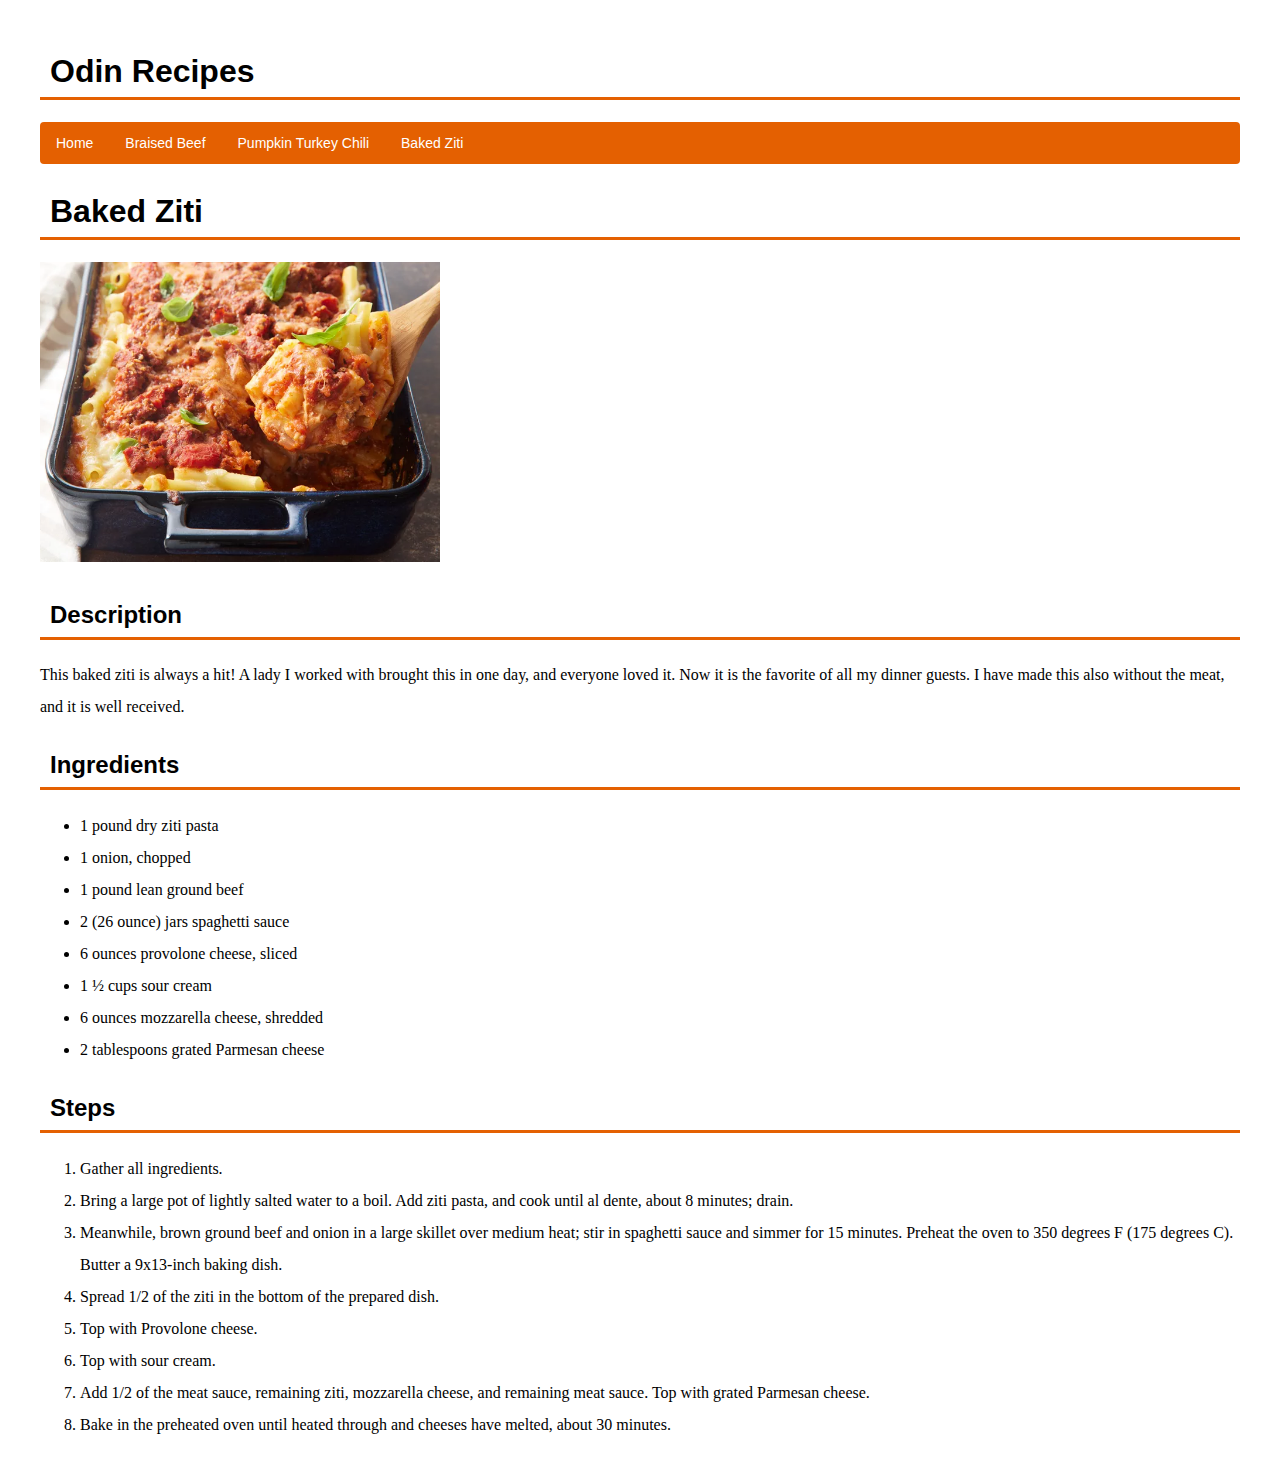
<file: recipes/baked-ziti.html>
<!DOCTYPE html>
<html lang="en">
<head>
    <meta charset="UTF-8">
    <meta name="viewport" content="width=device-width, initial-scale=1.0">
    <title>Baked Ziti</title>
    <link rel="stylesheet" href="../assets/css/style.css">
</head>
<body>
    <nav>
        <h1>Odin Recipes</h1>
        <ul>
            <li><a href="../index.html">Home</a></li>
            <li><a href="../recipes/braised-beef.html">Braised Beef</a></li>
            <li><a href="../recipes/pumpkin-turkey-chili.html">Pumpkin Turkey Chili</a></li>
            <li><a href="../recipes/baked-ziti.html">Baked Ziti</a></li>
        </ul>
    </nav>
    <h1>Baked Ziti</h1>
    <img src="../assets/images/baked-ziti.webp" alt="Baked Ziti Recipe Image" width="683" height="512" />
    <h2>Description</h2>
    <p>This baked ziti is always a hit! A lady I worked with brought this in one day, and everyone loved it. Now it is the favorite of all my dinner guests. I have made this also without the meat, and it is well received.</p>
    <h2>Ingredients</h2>
    <ul>
        <li>1 pound dry ziti pasta</li>
        <li>1 onion, chopped</li>
        <li>1 pound lean ground beef</li>
        <li>2 (26 ounce) jars spaghetti sauce</li>
        <li>6 ounces provolone cheese, sliced</li>
        <li>1 ½ cups sour cream</li>
        <li>6 ounces mozzarella cheese, shredded</li>
        <li>2 tablespoons grated Parmesan cheese</li>
    </ul>
    <h2>Steps</h2>
    <ol>
        <li>Gather all ingredients.</li>
        <li>Bring a large pot of lightly salted water to a boil. Add ziti pasta, and cook until al dente, about 8 minutes; drain.</li>
        <li>Meanwhile, brown ground beef and onion in a large skillet over medium heat; stir in spaghetti sauce and simmer for 15 minutes. Preheat the oven to 350 degrees F (175 degrees C). Butter a 9x13-inch baking dish.</li>
        <li>Spread 1/2 of the ziti in the bottom of the prepared dish.</li>
        <li>Top with Provolone cheese.</li>
        <li>Top with sour cream.</li>
        <li>Add 1/2 of the meat sauce, remaining ziti, mozzarella cheese, and remaining meat sauce. Top with grated Parmesan cheese.</li>
        <li>Bake in the preheated oven until heated through and cheeses have melted, about 30 minutes.</li>
    </ol>
</body>
</html>
</file>
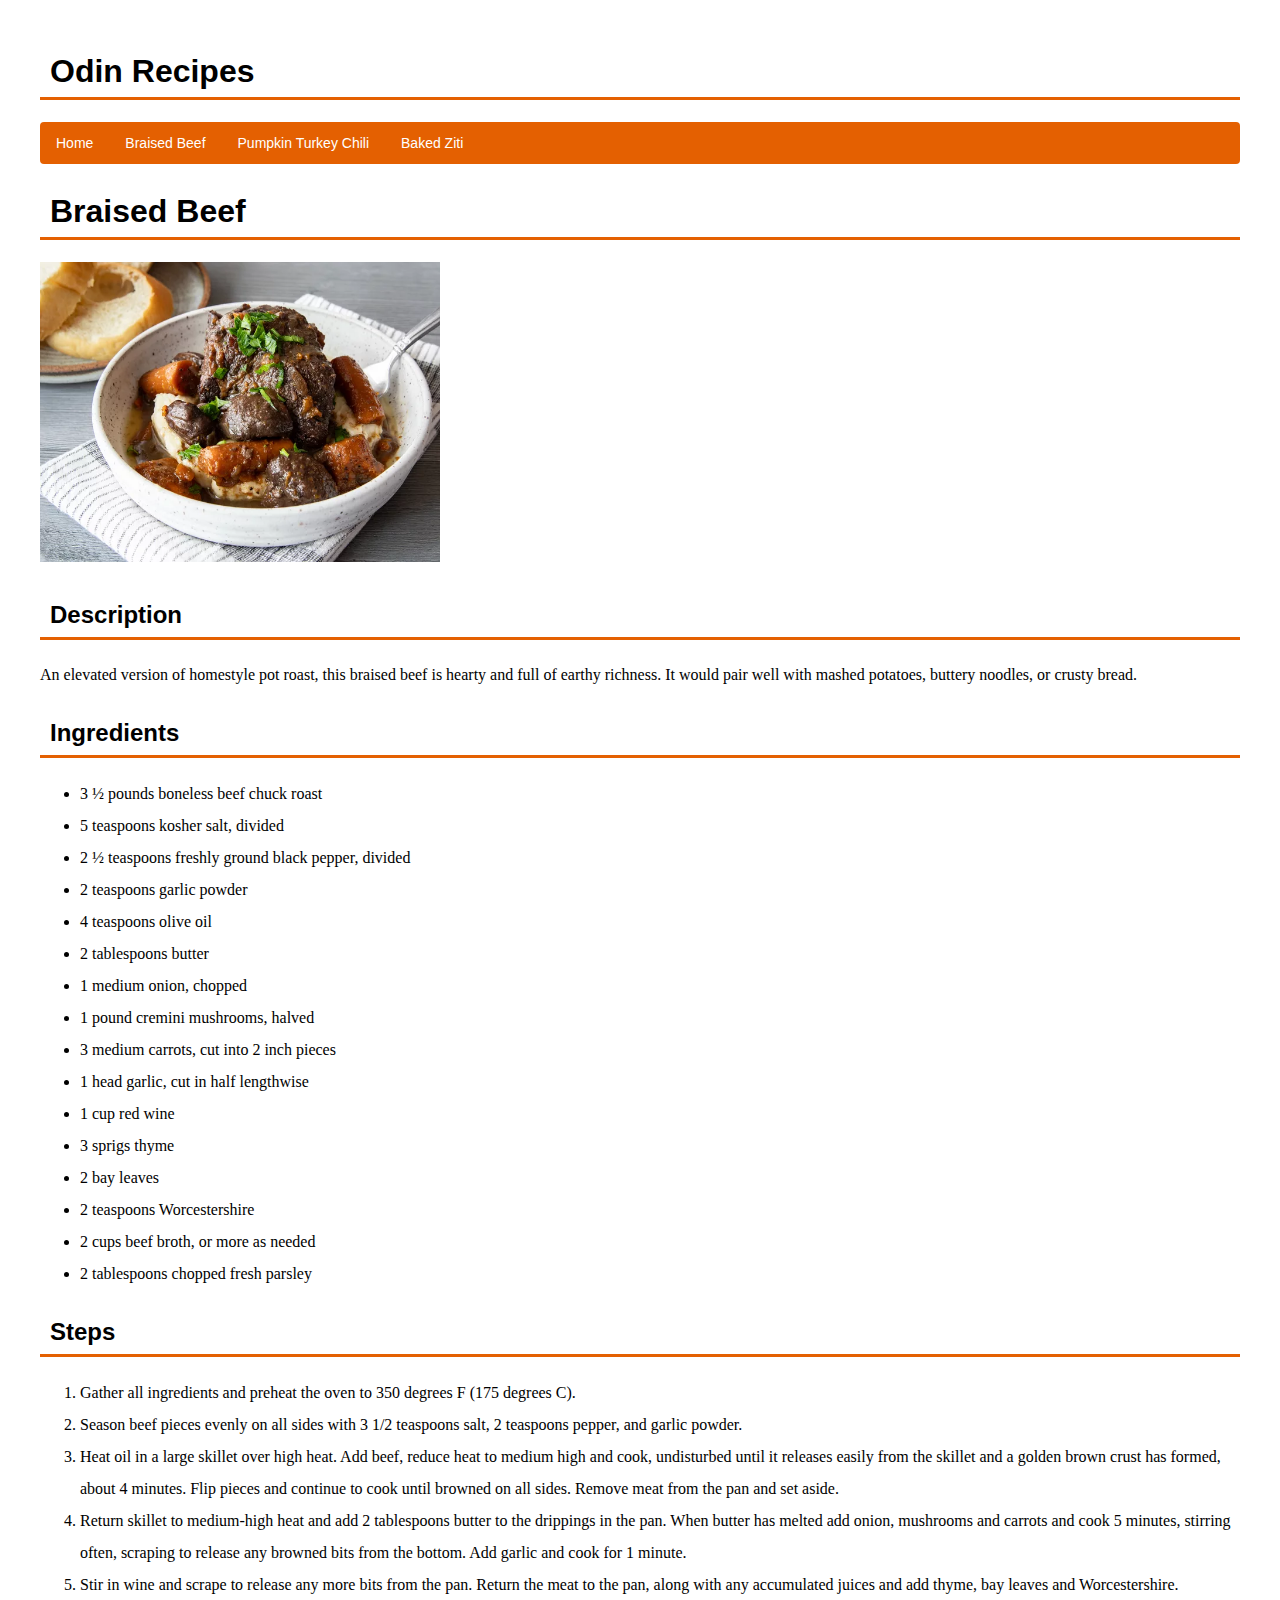
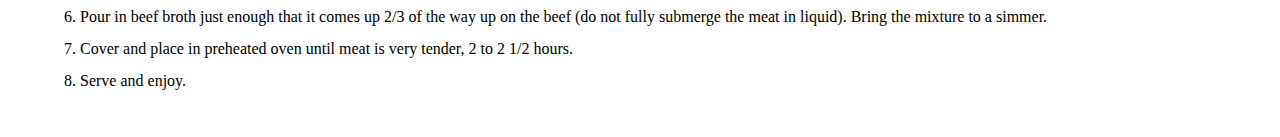
<file: recipes/braised-beef.html>
<!DOCTYPE html>
<html lang="en">
<head>
    <meta charset="UTF-8">
    <meta name="viewport" content="width=device-width, initial-scale=1.0">
    <title>Braised Beef</title>
    <link rel="stylesheet" href="../assets/css/style.css">
</head>
<body>
    <nav>
        <h1>Odin Recipes</h1>
        <ul>
            <li><a href="../index.html">Home</a></li>
            <li><a href="../recipes/braised-beef.html">Braised Beef</a></li>
            <li><a href="../recipes/pumpkin-turkey-chili.html">Pumpkin Turkey Chili</a></li>
            <li><a href="../recipes/baked-ziti.html">Baked Ziti</a></li>
        </ul>
    </nav>
    <h1>Braised Beef</h1>
    <img src="../assets/images/braised-beef.webp" alt="Braised Beef Recipe Image" width="683" height="512" />
    <h2>Description</h2>
    <p>An elevated version of homestyle pot roast, this braised beef is hearty and full of earthy richness. It would pair well with mashed potatoes, buttery noodles, or crusty bread.</p>
    <h2>Ingredients</h2>
    <ul>
        <li>3 ½ pounds boneless beef chuck roast</li>
        <li>5 teaspoons kosher salt, divided</li>
        <li>2 ½ teaspoons freshly ground black pepper, divided</li>
        <li>2 teaspoons garlic powder</li>
        <li>4 teaspoons olive oil</li>
        <li>2 tablespoons butter</li>
        <li>1 medium onion, chopped</li>
        <li>1 pound cremini mushrooms, halved</li>
        <li>3 medium carrots, cut into 2 inch pieces</li>
        <li>1 head garlic, cut in half lengthwise</li>
        <li>1 cup red wine</li>
        <li>3 sprigs thyme</li>
        <li>2 bay leaves</li>
        <li>2 teaspoons Worcestershire</li>
        <li>2 cups beef broth, or more as needed</li>
        <li>2 tablespoons chopped fresh parsley</li>
    </ul>
    <h2>Steps</h2>
    <ol>
        <li>Gather all ingredients and preheat the oven to 350 degrees F (175 degrees C).</li>
        <li>Season beef pieces evenly on all sides with 3 1/2 teaspoons salt, 2 teaspoons pepper, and garlic powder.</li>
        <li>Heat oil in a large skillet over high heat. Add beef, reduce heat to medium high and cook, undisturbed until it releases easily from the skillet and a golden brown crust has formed, about 4 minutes. Flip pieces and continue to cook until browned on all sides. Remove meat from the pan and set aside.</li>
        <li>Return skillet to medium-high heat and add 2 tablespoons butter to the drippings in the pan. When butter has melted add onion, mushrooms and carrots and cook 5 minutes, stirring often, scraping to release any browned bits from the bottom. Add garlic and cook for 1 minute.</li>
        <li>Stir in wine and scrape to release any more bits from the pan. Return the meat to the pan, along with any accumulated juices and add thyme, bay leaves and Worcestershire.</li>
        <li>Pour in beef broth just enough that it comes up 2/3 of the way up on the beef (do not fully submerge the meat in liquid). Bring the mixture to a simmer.</li>
        <li>Cover and place in preheated oven until meat is very tender, 2 to 2 1/2 hours.</li>
        <li>Serve and enjoy.</li>
    </ol>
</body>
</html>
</file>
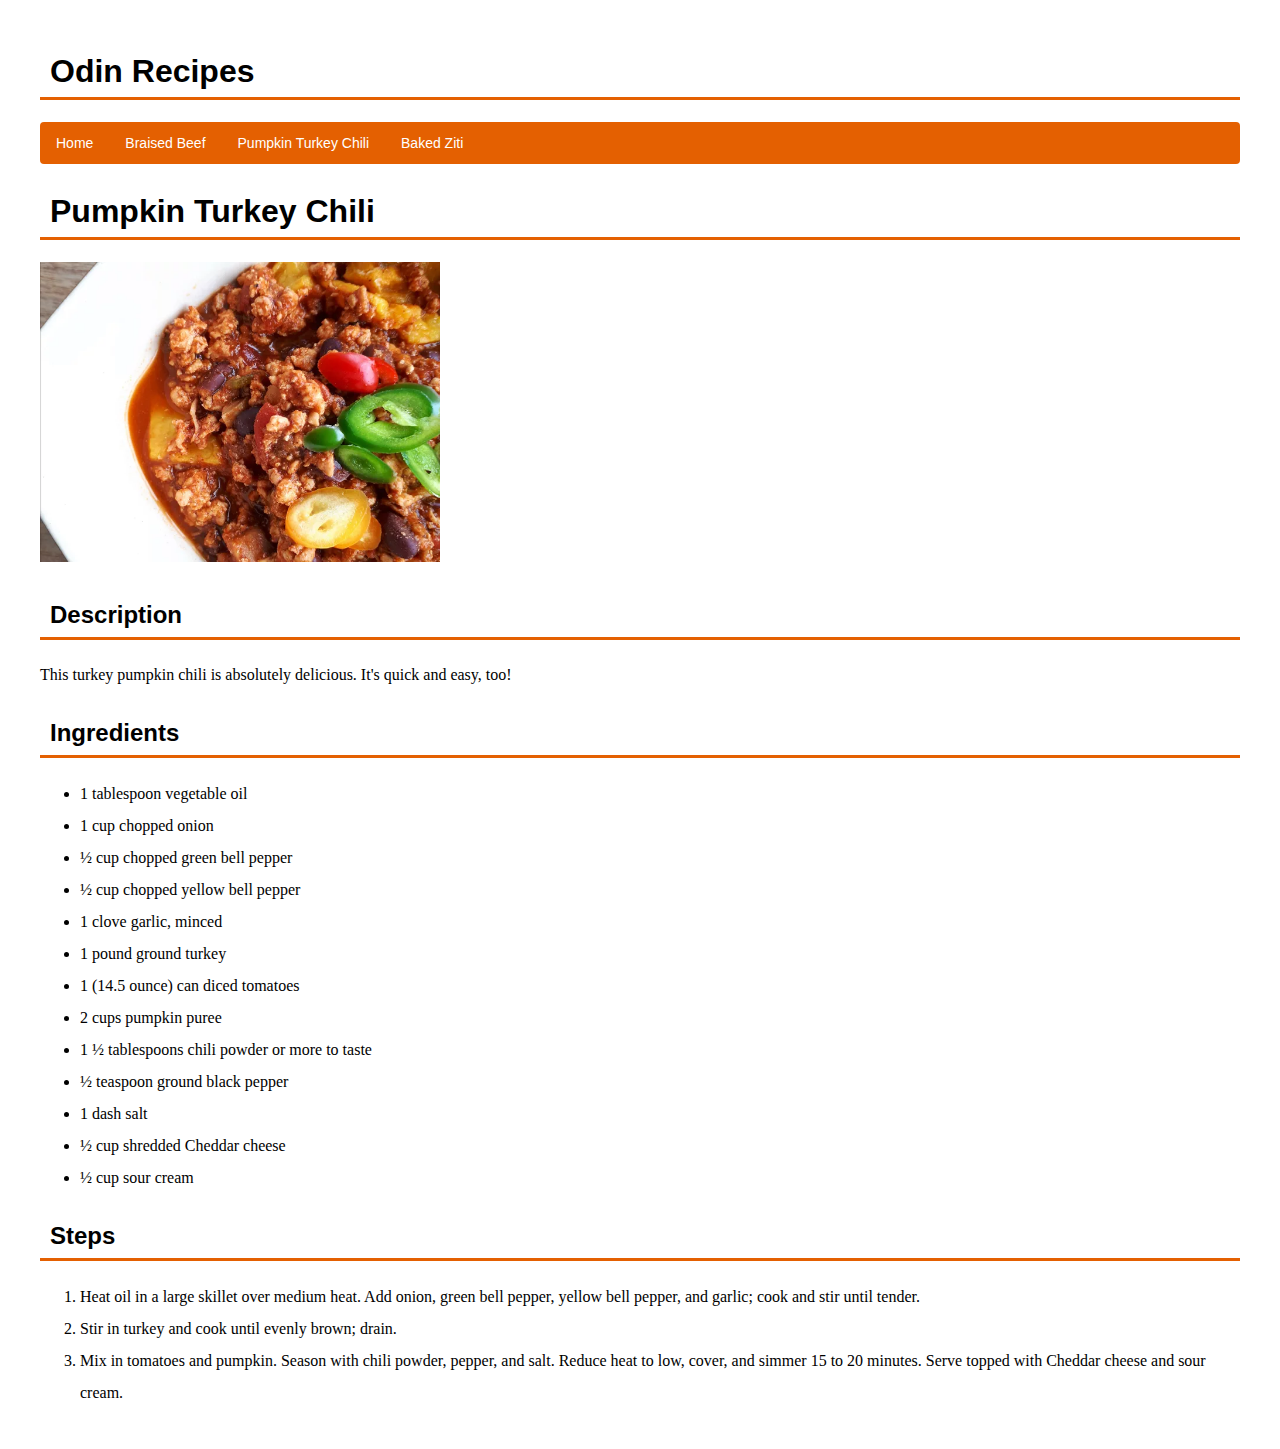
<file: recipes/pumpkin-turkey-chili.html>
<!DOCTYPE html>
<html lang="en">
<head>
    <meta charset="UTF-8">
    <meta name="viewport" content="width=device-width, initial-scale=1.0">
    <title>Pumpkin Turkey Chili</title>
    <link rel="stylesheet" href="../assets/css/style.css">
</head>
<body>
    <nav>
        <h1>Odin Recipes</h1>
        <ul>
            <li><a href="../index.html">Home</a></li>
            <li><a href="../recipes/braised-beef.html">Braised Beef</a></li>
            <li><a href="../recipes/pumpkin-turkey-chili.html">Pumpkin Turkey Chili</a></li>
            <li><a href="../recipes/baked-ziti.html">Baked Ziti</a></li>
        </ul>
    </nav>
    <h1>Pumpkin Turkey Chili</h1>
    <img src="../assets/images/pumpkin-turkey-chili.webp" alt="Pumpkin Turkey Chili Recipe Image" width="683" height="512" />
    <h2>Description</h2>
    <p>This turkey pumpkin chili is absolutely delicious. It's quick and easy, too!</p>
    <h2>Ingredients</h2>
    <ul>
        <li>1 tablespoon vegetable oil</li>
        <li>1 cup chopped onion</li>
        <li>½ cup chopped green bell pepper</li>
        <li>½ cup chopped yellow bell pepper</li>
        <li>1 clove garlic, minced</li>
        <li>1 pound ground turkey</li>
        <li>1 (14.5 ounce) can diced tomatoes</li>
        <li>2 cups pumpkin puree</li>
        <li>1 ½ tablespoons chili powder or more to taste</li>
        <li>½ teaspoon ground black pepper</li>
        <li>1 dash salt</li>
        <li>½ cup shredded Cheddar cheese</li>
        <li>½ cup sour cream</li>
    </ul>
    <h2>Steps</h2>
    <ol>
        <li>Heat oil in a large skillet over medium heat. Add onion, green bell pepper, yellow bell pepper, and garlic; cook and stir until tender.</li>
        <li>Stir in turkey and cook until evenly brown; drain.</li>
        <li>Mix in tomatoes and pumpkin. Season with chili powder, pepper, and salt. Reduce heat to low, cover, and simmer 15 to 20 minutes. Serve topped with Cheddar cheese and sour cream.</li>
    </ol>
</body>
</html>
</file>
<file: assets/css/style.css>
body {
    padding: 1rem 2rem;
    font-family: 'Times New Roman', serif;
    font-size: 16px;
    line-height: 2;
}

img {
    width: 400px;
    height: auto;
}

h1, h2 {
    font-family: Tahoma, sans-serif;
    border-bottom: 3px solid rgb(228, 96, 1);
    padding: 10px;
    line-height: 1;
}

nav ul {
    list-style-type: none;
    margin: 0;
    padding: 0;
    overflow: hidden;
    background-color: rgb(228, 96, 1);
    border-radius: 4px;
    font-family: Tahoma, sans-serif;
    font-size: 14px;
    line-height: 1;
}

nav li {
    float: left;
}

nav li a {
    display: block;
    color: white;
    text-align: center;
    padding: 14px 16px;
    text-decoration: none;
}

nav li a:hover {
    background-color: rgb(55, 44, 36);
}
</file>
